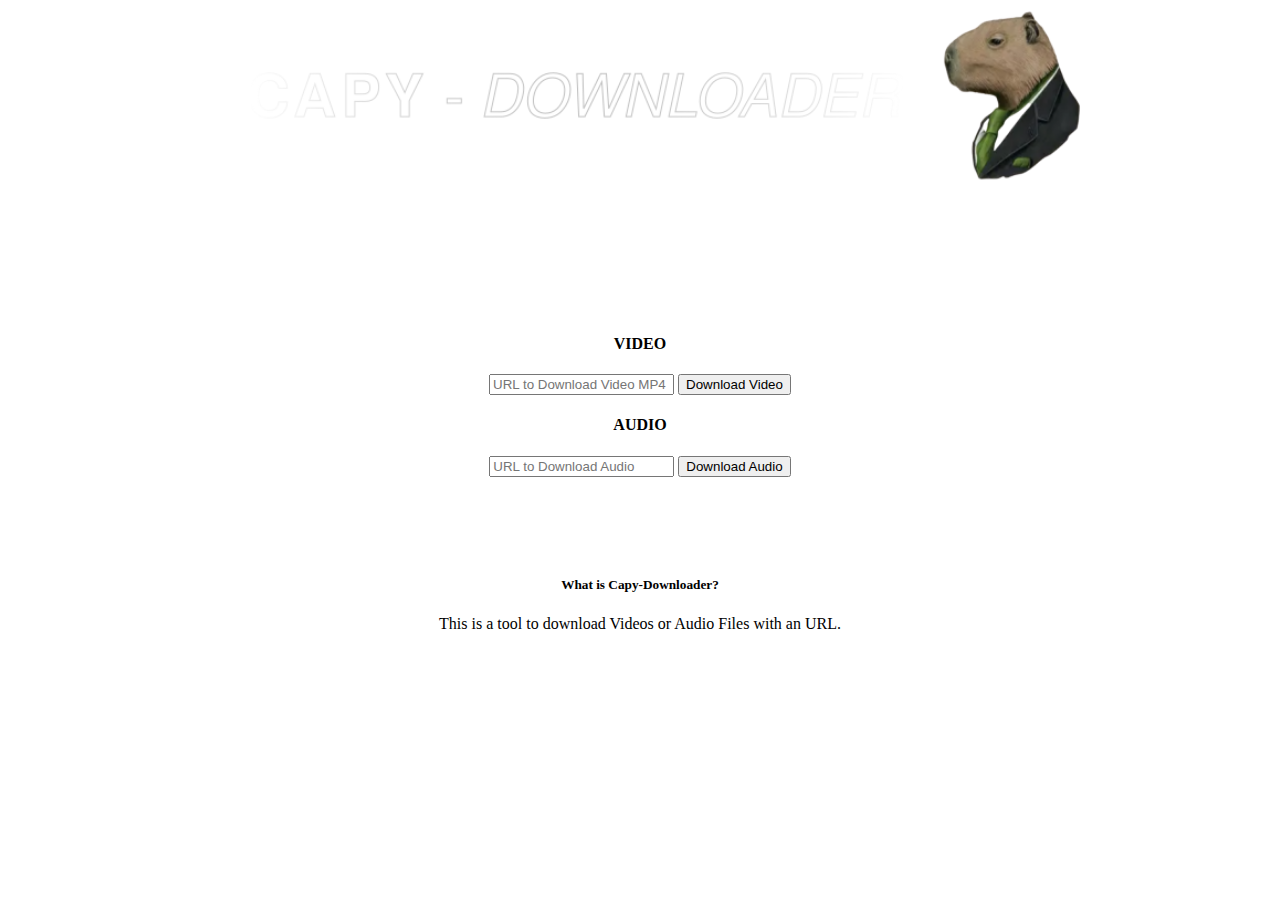
<file: src/main/resources/static/index.html>
<html lang="en">
<head>
    <meta charset="UTF-8">
    <meta name="viewport" content="width=device-width, initial-scale=1.0">
    <title>Document</title>
    <link rel="stylesheet" href="https://cdn.simplecss.org/simple.min.css">
</head>
<body>
<div style="margin-bottom: 150px;text-align: center">
   <img style="width: 70%" src="capylogo.png">

</div>

    <h4 style="text-align: center"> VIDEO</h4>
    <form style="text-align: center;" action="/api/processing" method="post">
        <input type="text" name="url" placeholder="URL to Download Video MP4">
        <input type="submit" value="Download Video">

    </form>

    <h4 style="text-align: center"> AUDIO</h4>
    <form style="text-align: center" action="/api/processingAudio" method="post">
        <input type="text" name="url" placeholder="URL to Download Audio">
        <input type="submit" value="Download Audio">
    </form>

    <h5 style="text-align: center;margin-top: 100px">What is Capy-Downloader?</h5>
    <p style="text-align: center">This is a tool to download Videos or Audio Files with an URL.</p>
</body>
</html>
</file>
